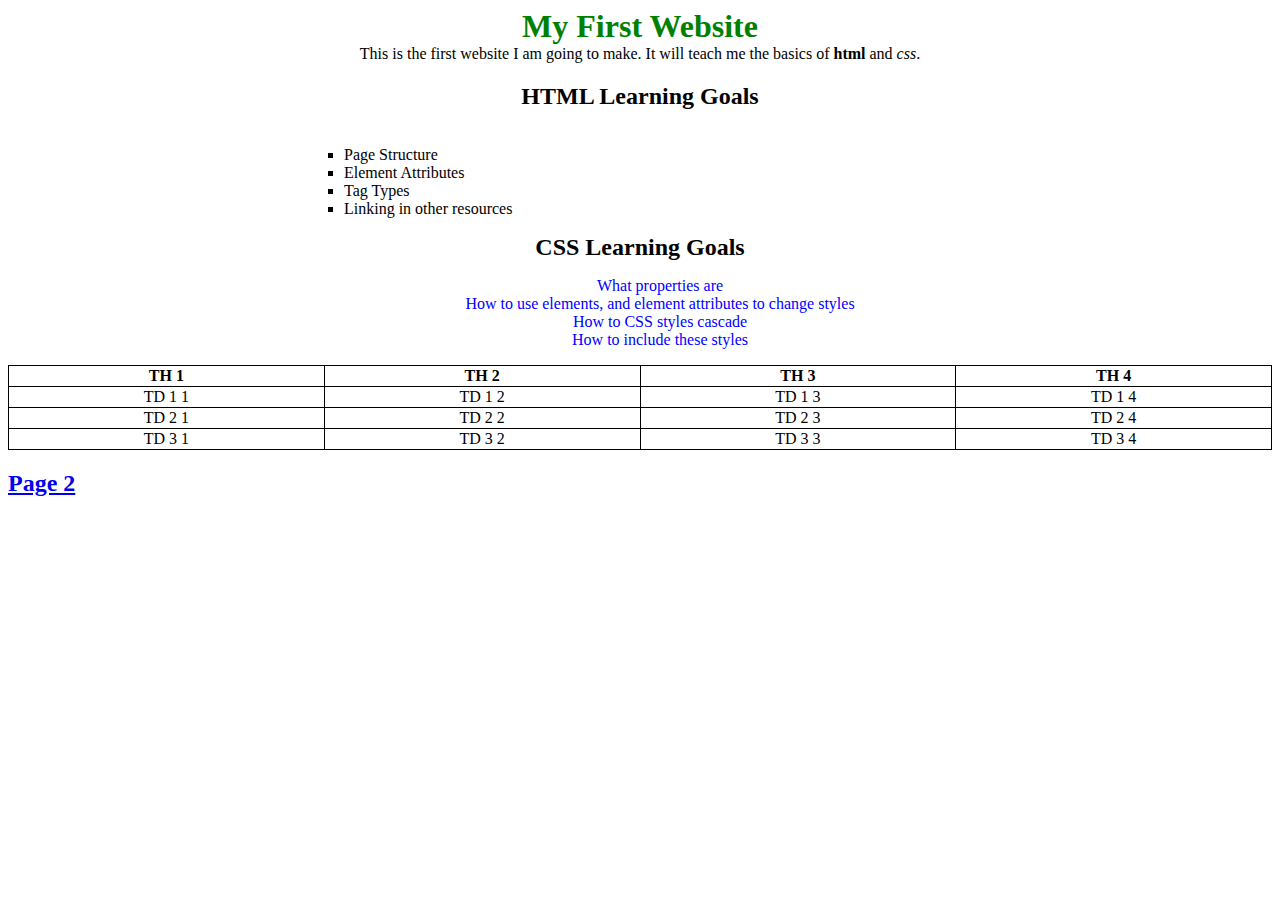
<file: index.html>
<!DOCTYPE html>
<html lang="en">
<head>
    <meta charset="UTF-8">
    <title>Demo Project</title>
    <link rel="stylesheet" href="./styles/style.css">
</head>
<body>
    <h1 class="center">My First Website</h1>
    <p class="center">
        This is the first website I am going to make. It will teach me the basics
        of <strong>html</strong> and <em>css</em>.
    </p>

<div class="center">
    <h2>HTML Learning Goals</h2>
    <ul class="center-list">
        <li class="html-list"> Page Structure</li>
        <li class="html-list">Element Attributes</li>
        <li class="html-list" >Tag Types</li>
        <li class="html-list">Linking in other resources</li>
    </ul>
    <h2 class="center">CSS Learning Goals</h2>
    <ul>
        <li class="css-list">What properties are</li>
        <li class="css-list">How to use elements, and element attributes to change styles</li>
        <li class="css-list">How to CSS styles cascade</li>
        <li class="css-list">How to include these styles</li>
    </ul>
</div>
<table class="center">
    <tr>
        <th>TH 1</th>
        <th>TH 2</th>
        <th>TH 3</th>
        <th>TH 4</th>
    </tr>
    <tr>
        <Td>TD 1 1</Td>
        <Td>TD 1 2</Td>
        <Td>TD 1 3</Td>
        <Td>TD 1 4</Td>
    </tr>
    <tr>
        <Td>TD 2 1</Td>
        <Td>TD 2 2</Td>
        <Td>TD 2 3</Td>
        <Td>TD 2 4</Td>
    </tr>
    <tr>
        <Td>TD 3 1</Td>
        <Td>TD 3 2</Td>
        <Td>TD 3 3</Td>
        <Td>TD 3 4</Td>
    </tr>
</table>
    <h2><a href="./page2.html" >Page 2</a>  </h2>
</body>
</file>
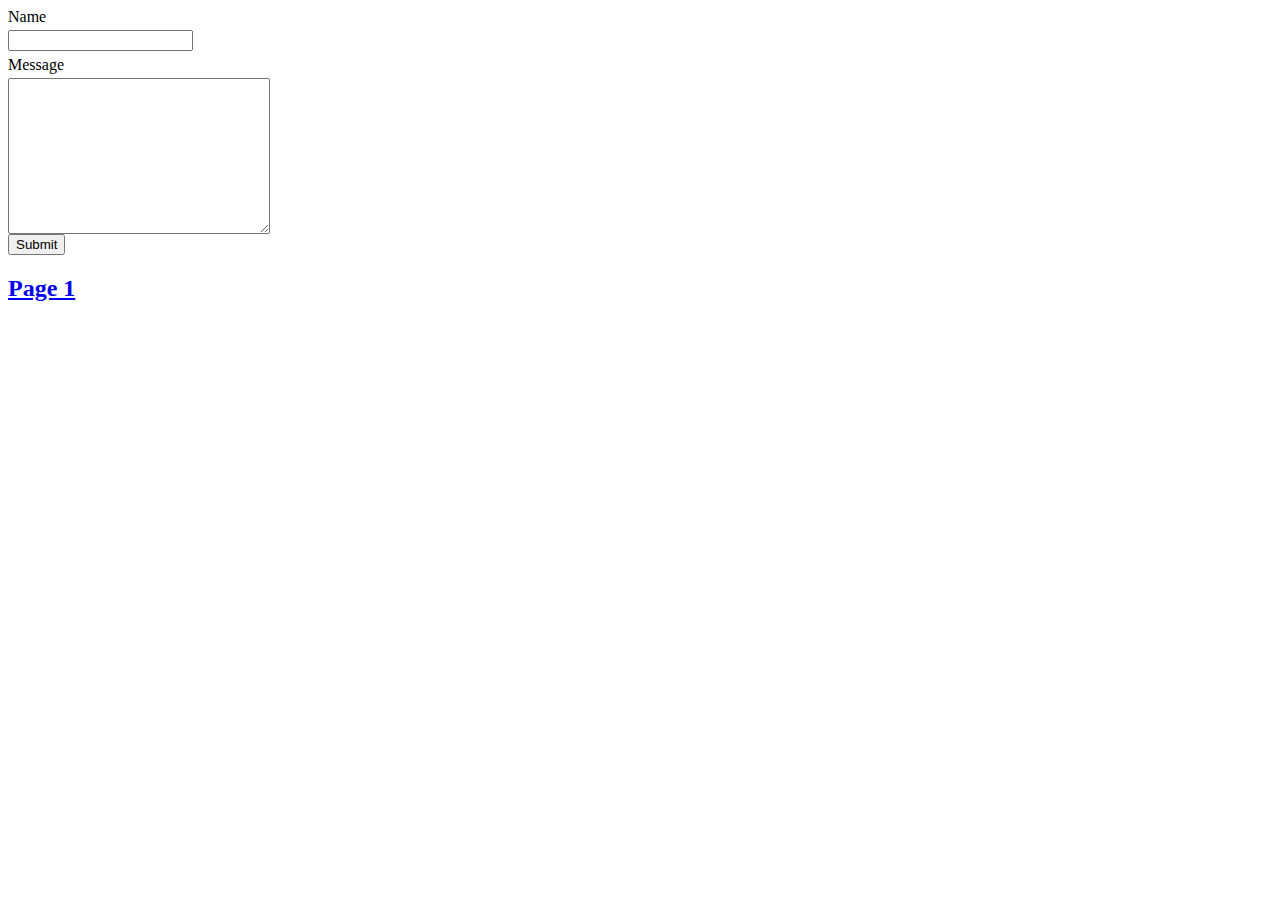
<file: page2.html>
<!DOCTYPE html>
<html lang="en">
<head>
    <meta charset="UTF-8">
    <title>Page 2</title>
    <link rel="stylesheet" href="./styles/style.css">
</head>
<body>
    <form action="#">
        <div>
            <label for="name">Name</label>
            <input type="text" name="name" id="name">
        </div>
        <div>
            <label for="message">Message</label>
            <textarea name="message" id="message" cols="30" rows="10"></textarea>
        </div>
        <div>
            <button type="submit">Submit</button>
        </div>
        <h2><a href="index.html">Page 1</a></h2>
    </form>
</body>
</html>
</file>
<file: styles/style.css>
h1 {
    color: green;
}
li {
    list-style: none;
}
table {
    border-collapse: collapse;
}

table, td, th {
    border: 1px solid black;
}
.html-list {
    list-style-type: square;
}
.css-list {
    color: blue;
}
.center {
    width: 100%;
    margin: auto;
    text-align: center;
}
.center-list {
    width: 50%;
    list-style-position: inside;
    text-align: left;
    display: inline-block;
}

input, label, textarea {
    display: block;
    margin-top: .3em;
}
</file>
